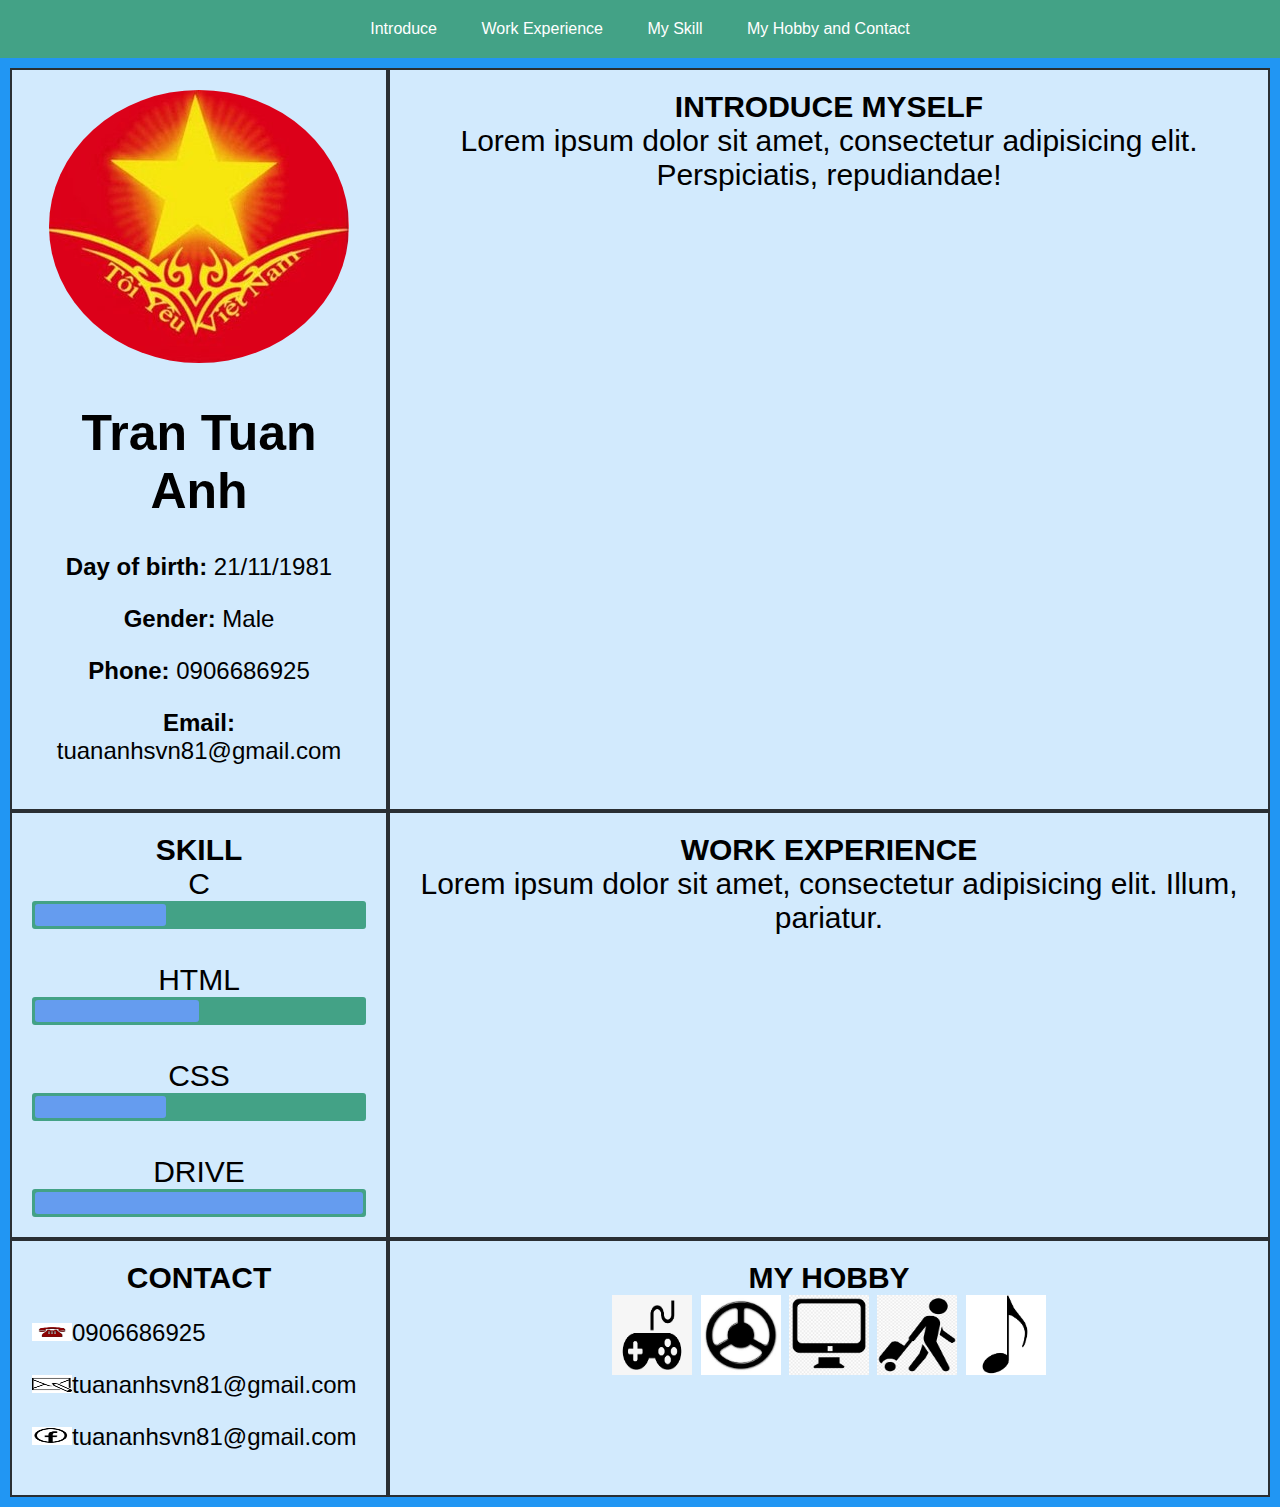
<file: index.html>
<!DOCTYPE html>
<html lang="en">
<head>
  <meta charset="UTF-8">
  <meta name="viewport" content="width=device-width, initial-scale=1">
  <link rel="stylesheet" href="css\main.css">
  <link href="https://fonts.googleapis.com/css?family=Noto+Serif&display=swap" rel="stylesheet">
  <script src="https://ajax.googleapis.com/ajax/libs/jquery/3.4.1/jquery.min.js"></script>
</head>
<body>
<div class="sticky"><nav>
  <ul>
    <a href="#"><li><a href="introduce.html/">Introduce</a></li></a>
    <a href="#"><li><a href="workexperience.html/">Work Experience</a></li></a>
    <a href="#"><li><a href="myskill.html/">My Skill</a></li></a>
    <a href="#"><li><a href="myhobby.html/">My Hobby and Contact</a></li></a>
  </ul>
  <div class="handle">Menu</div>
</nav></div>
<script>
  $('.handle').on('click', function () {
    $('nav ul').toggleClass('showing');
  })
</script>


<div class="grid-container">
  <div class="grid-item"><div class="img-container">
    <img src="icon\ngoisao.jpg" alt="image of tuananh" style="width=360px; height=200px; border-radius: 80%">
    <div class="overlay"><img src="icon\troll.png" alt="image of troll" style="width=800px; height=600px; border-radius: 60%"></div></div>
    <h1><center><b>Tran Tuan Anh</b></center></h1>
    <p><b>Day of birth:</b> 21/11/1981</p>
    <p><b>Gender:</b> Male</p>
    <p><b>Phone:</b> 0906686925</p>
    <p><b>Email:</b> tuananhsvn81@gmail.com</p>
  </div>

  <div class="grid-item"><b><center>INTRODUCE MYSELF</center></b>
  Lorem ipsum dolor sit amet, consectetur adipisicing elit. Perspiciatis, repudiandae!
  </div>

  <div class="grid-item"><b>SKILL</b>
    <div class="progress">C
      <div class="progress-bar">
      <span class="progress-bar-fill" style="width: 40%;"></span></div>
    </div>
    <br>
    <div class="progress">HTML
       <div class="progress-bar">
       <span class="progress-bar-fill" style="width: 50%;"></span></div>
    </div>
    <br>
    <div class="progress">CSS
      <div class="progress-bar">
        <span class="progress-bar-fill" style="width: 40%;"></span></div>
    </div>
    <br>
    <div class="progress">DRIVE
      <div class="progress-bar">
        <span class="progress-bar-fill" style="width: 100%;"></span></div>
    </div>

  </div>

  <div class="grid-item"><b><center>WORK EXPERIENCE</center></b>
    Lorem ipsum dolor sit amet, consectetur adipisicing elit. Illum, pariatur.
  </div>

  <div class="grid-item"><b>CONTACT</b><br>
    <p align="left"><img src="icon\phone.png" alt="myphone" width="40px"; height="18px"><a href="tel:+84906686925">0906686925</a></p>
    <p align="left"><img src="icon\email.png" alt="myemail" width="40px"; height="18px"><a href="mailto:tuananhsvn81@gmail.com" target="_top">tuananhsvn81@gmail.com</a></p>
    <p align="left"><img src="icon\face.png" alt="myfacebook" width="40px"; height="18px">tuananhsvn81@gmail.com</p>
  </div>

  <div class="grid-item"><b>MY HOBBY</b><br>
    <img src="icon\game.png" alt="playgame" width="80px"; height="80px">
    <img src="icon\driver.jpg" alt="driving" width="80px"; height="80px">
    <img src="icon\PC.png" alt="programing" width="80px"; height="80px">
    <img src="icon\travel.png" alt="traveling" width="80px"; height="80px">
    <img src="icon\music.png" alt="listening to music" width="80px"; height="80px">
  </div>
</div>
</body>
</html>
</file>
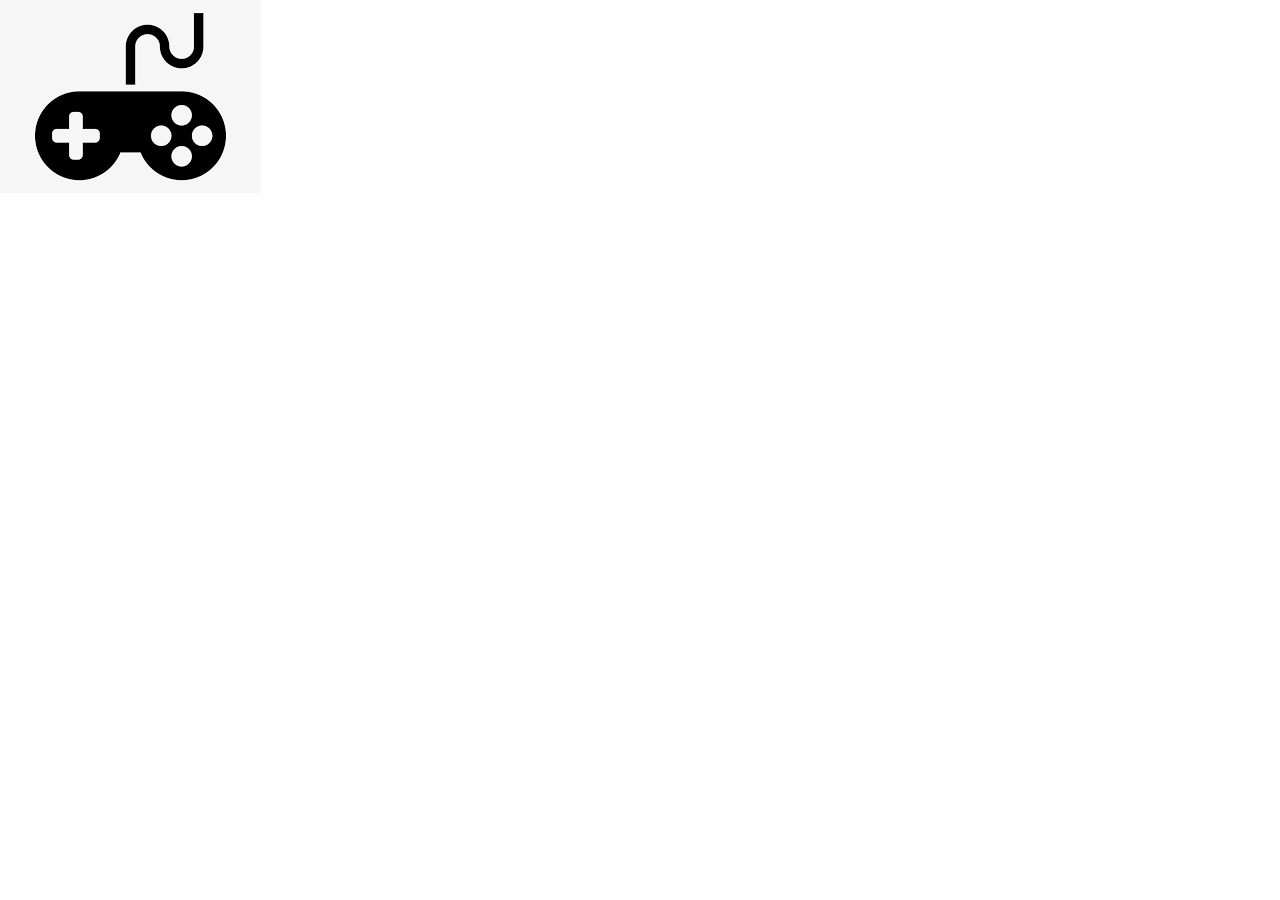
<file: introduce.html>
<!DOCTYPE html>
<html lang="en">
<head>
    <meta charset="UTF-8">
    <meta name="viewport" content="width=device-width, initial-scale=1">
    <link rel="stylesheet" href="css\main.css">
    <link href="https://fonts.googleapis.com/css?family=Noto+Serif&display=swap" rel="stylesheet">
    <script src="https://ajax.googleapis.com/ajax/libs/jquery/3.4.1/jquery.min.js"></script>
</head>
<div>
    <img src="icon\game.png"  width="auto" height="auto">
</div>
<body>

</body>
</html>
</file>
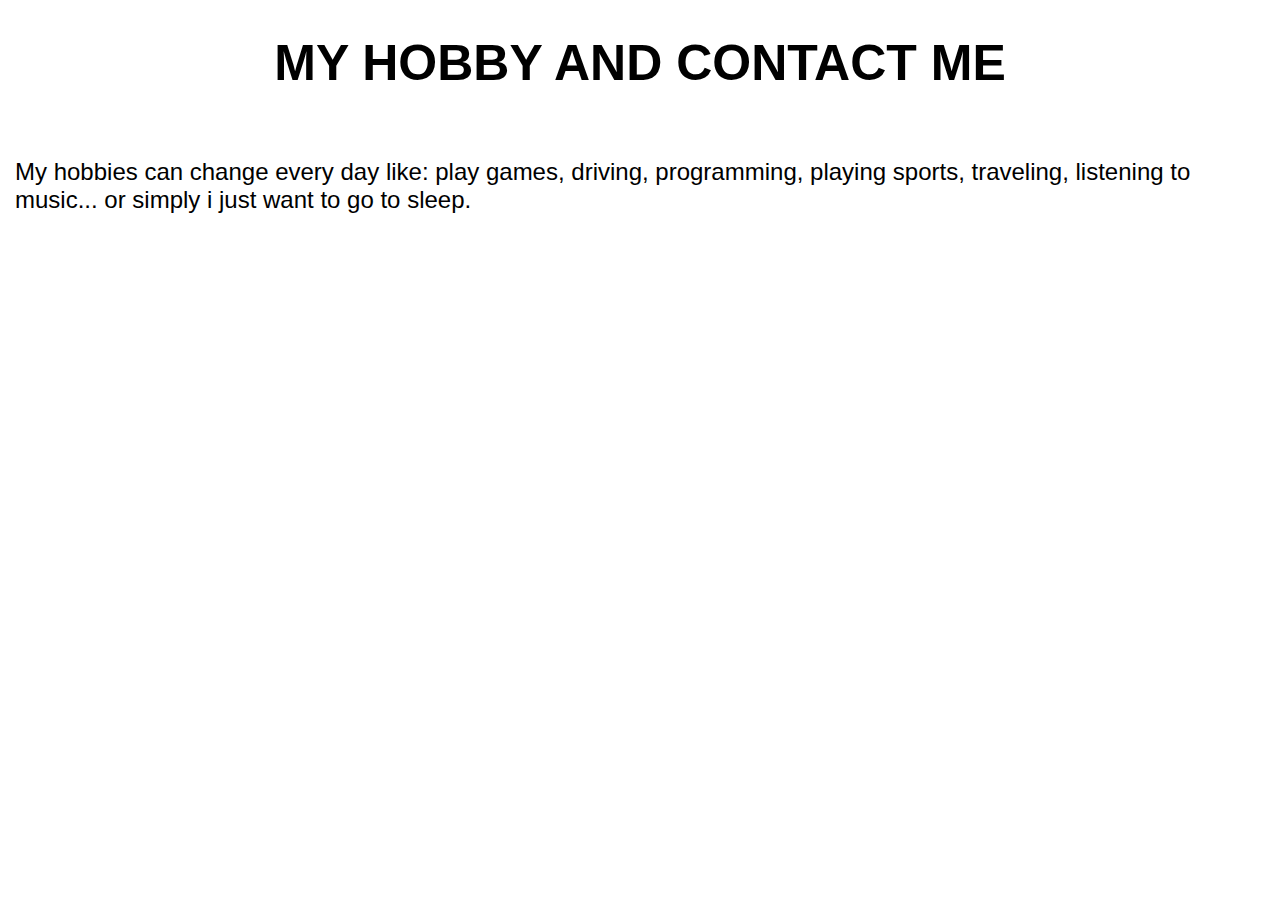
<file: myhobby.html>
<!DOCTYPE html>
<html lang="en">
<head>
    <meta charset="UTF-8">
    <meta name="viewport" content="width=device-width, initial-scale=1">
    <link rel="stylesheet" href="css\main.css">
    <link href="https://fonts.googleapis.com/css?family=Noto+Serif&display=swap" rel="stylesheet">
    <script src="https://ajax.googleapis.com/ajax/libs/jquery/3.4.1/jquery.min.js"></script>
</head>

<body>

<h1><b><center>MY HOBBY AND CONTACT ME</center></b></h1><br>
<p style="margin:15px">My hobbies can change every day like: play games, driving, programming, playing sports, traveling, listening to music... or simply i just want to go to sleep.</p>

</body>
</html>
</file>
